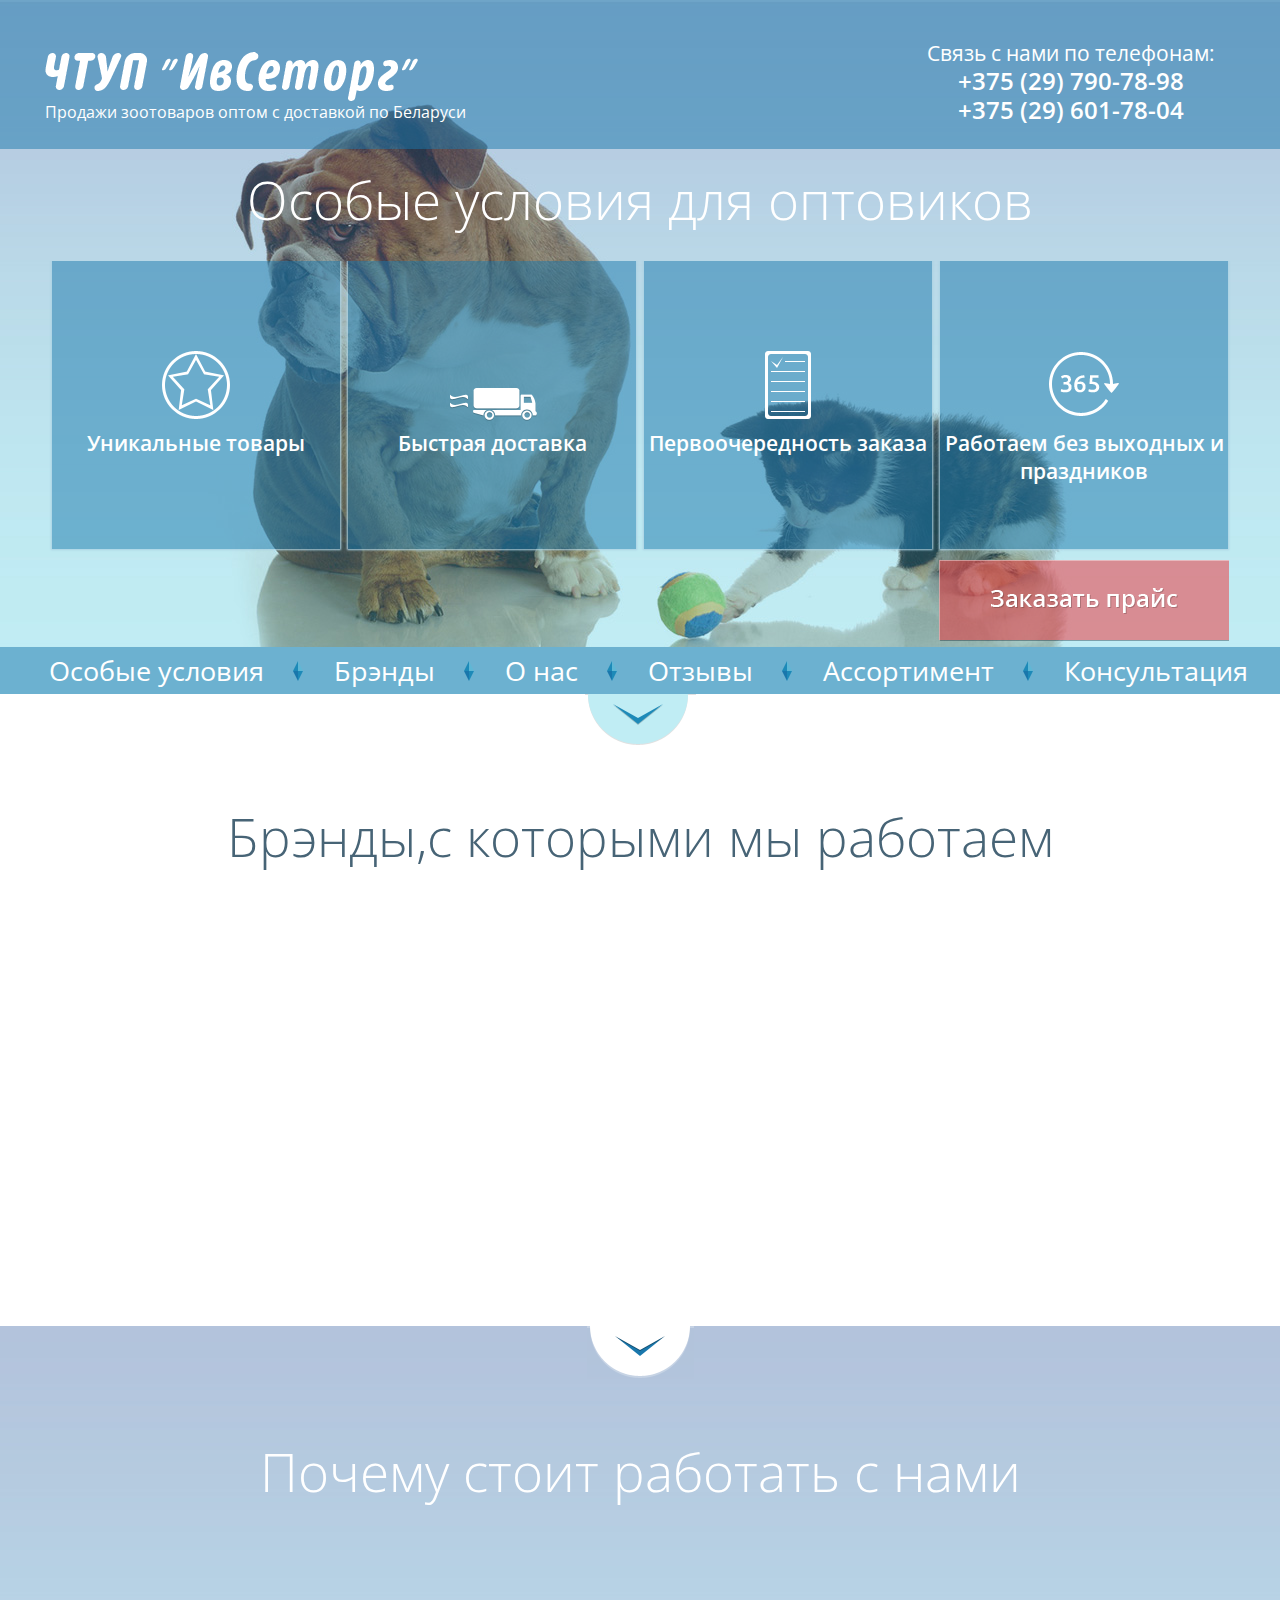
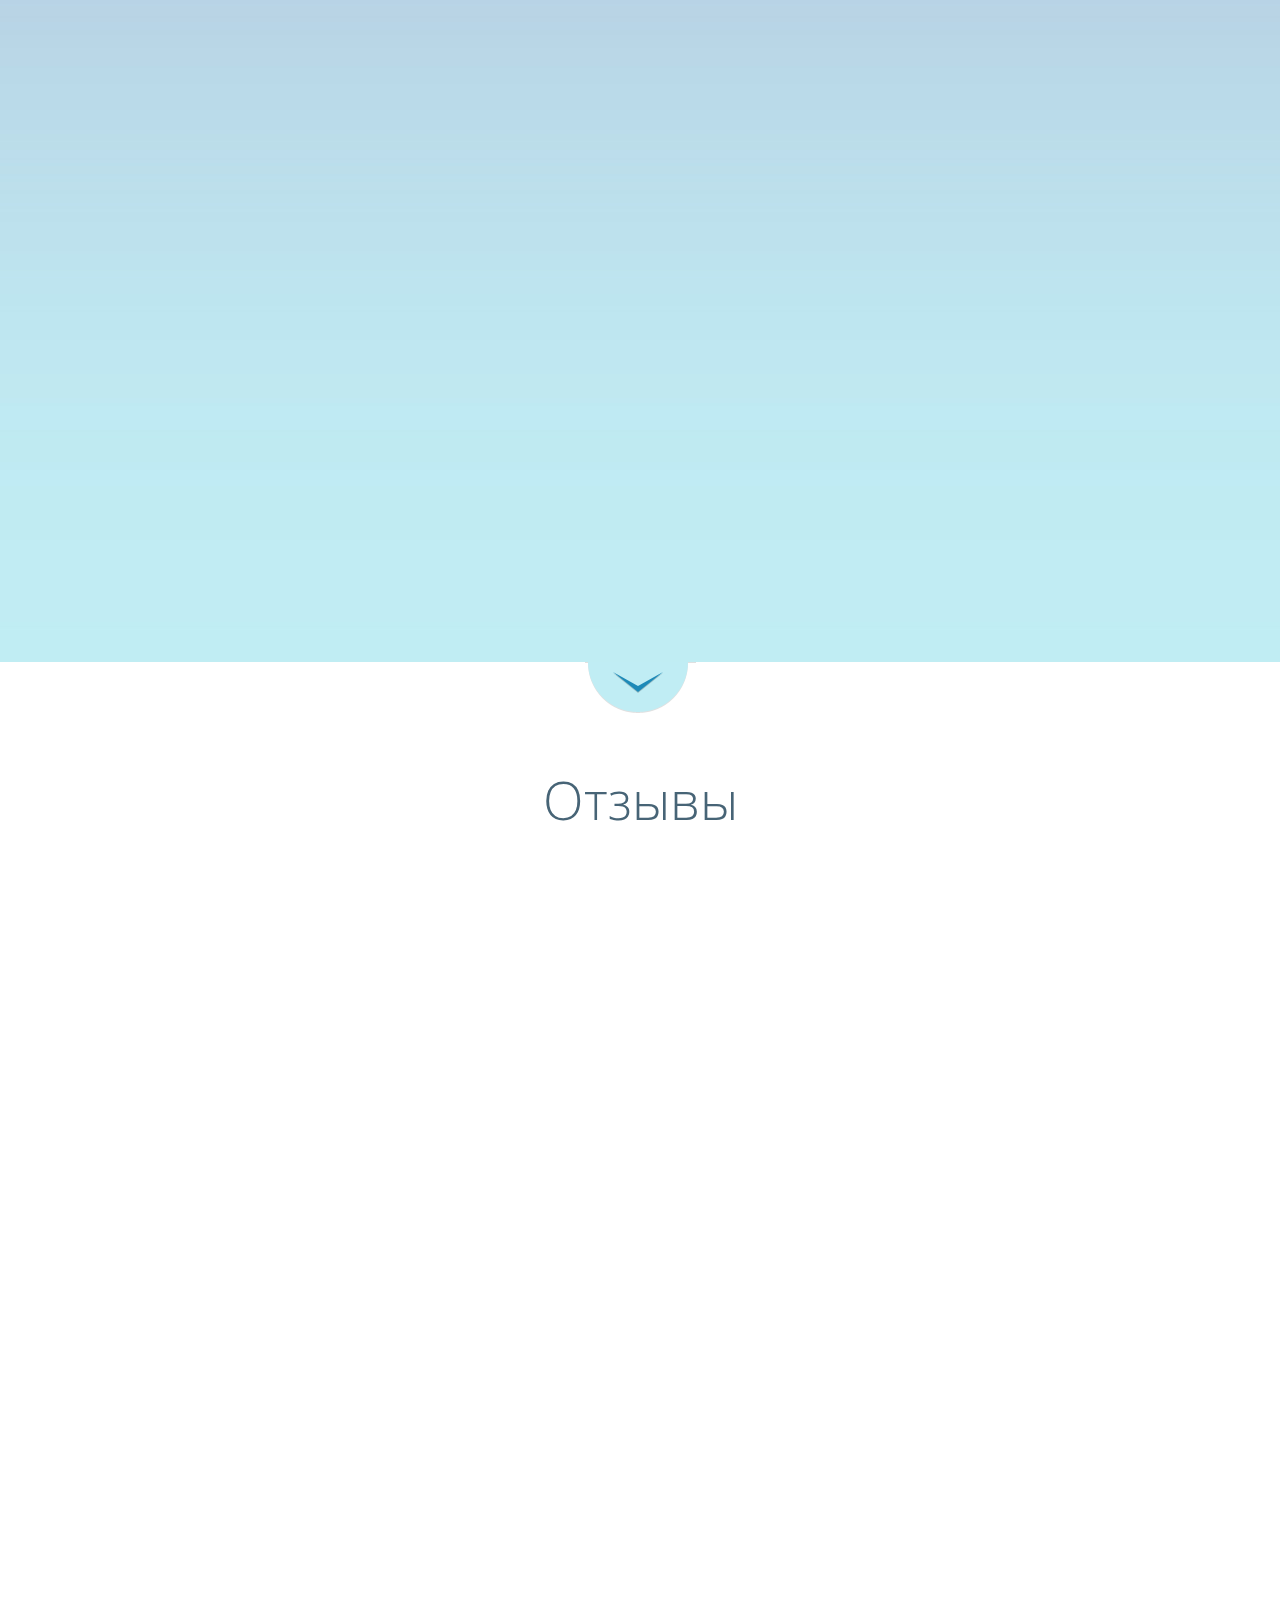
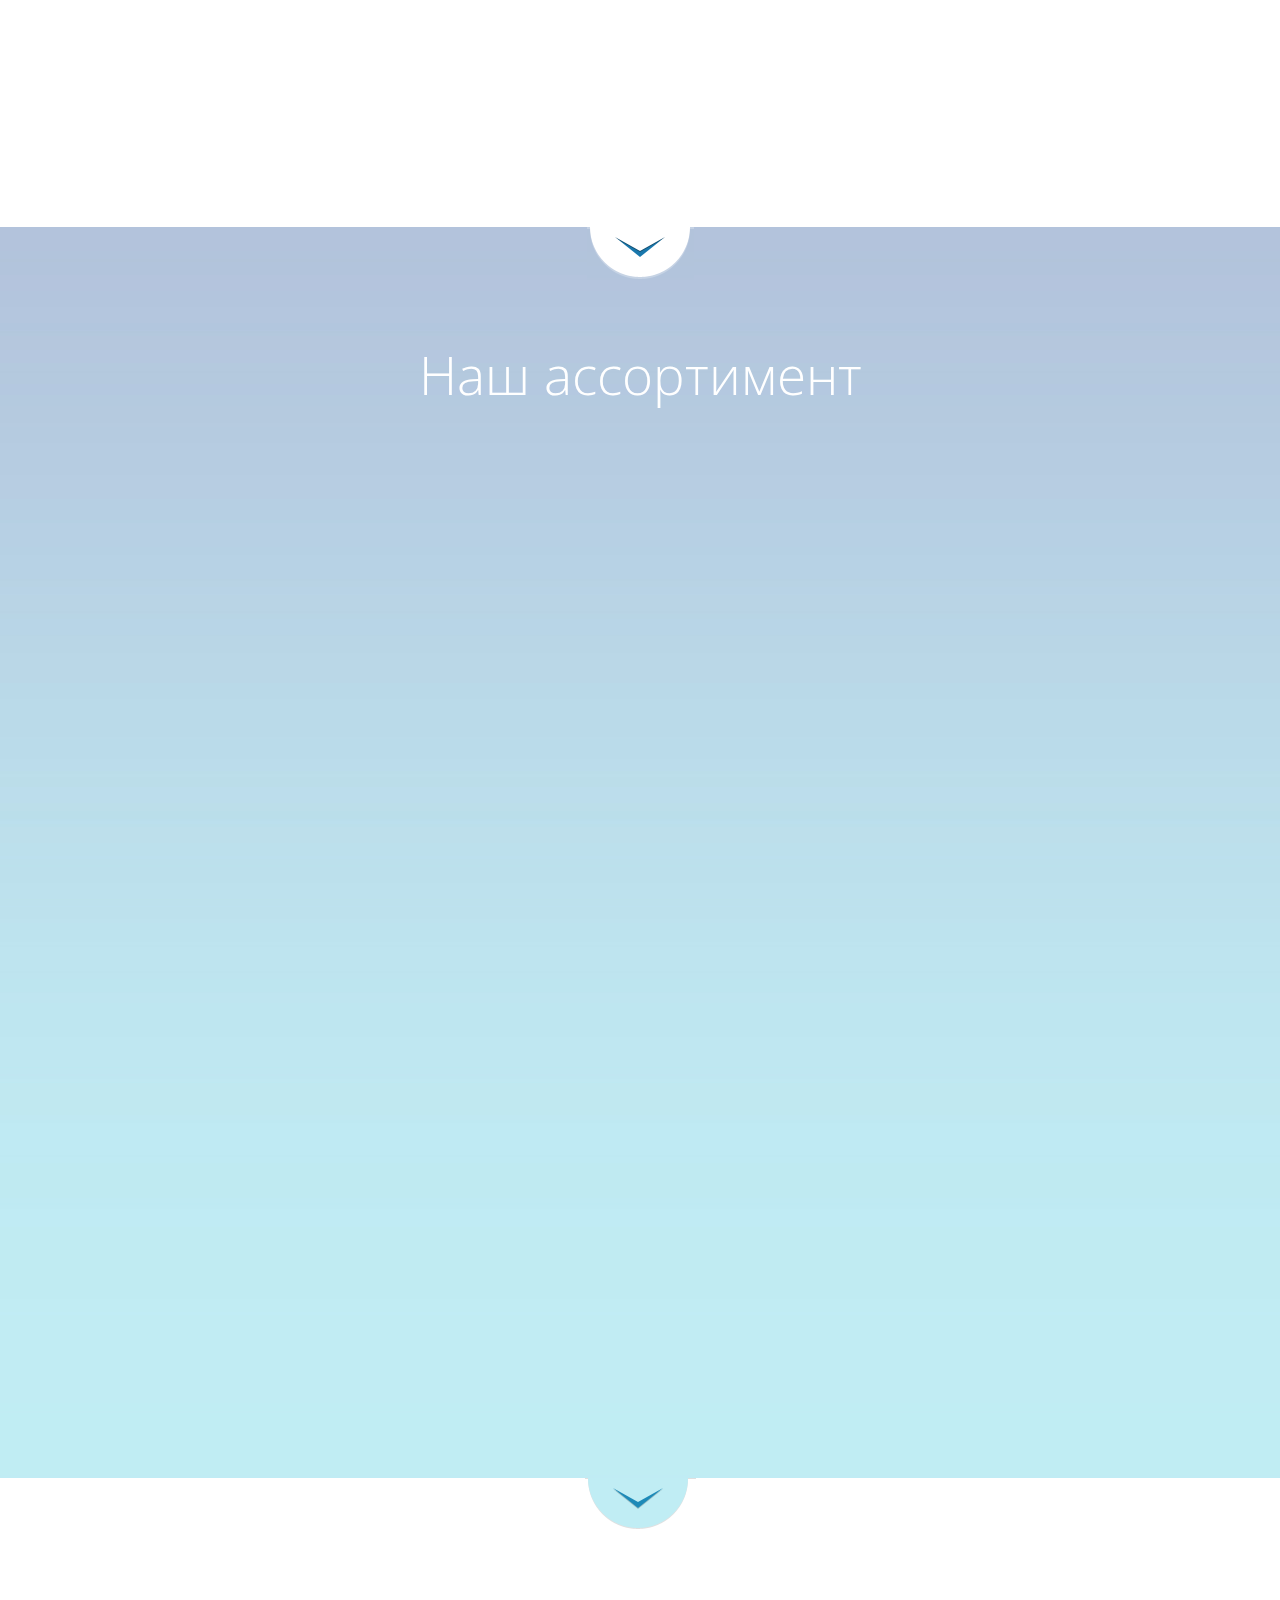
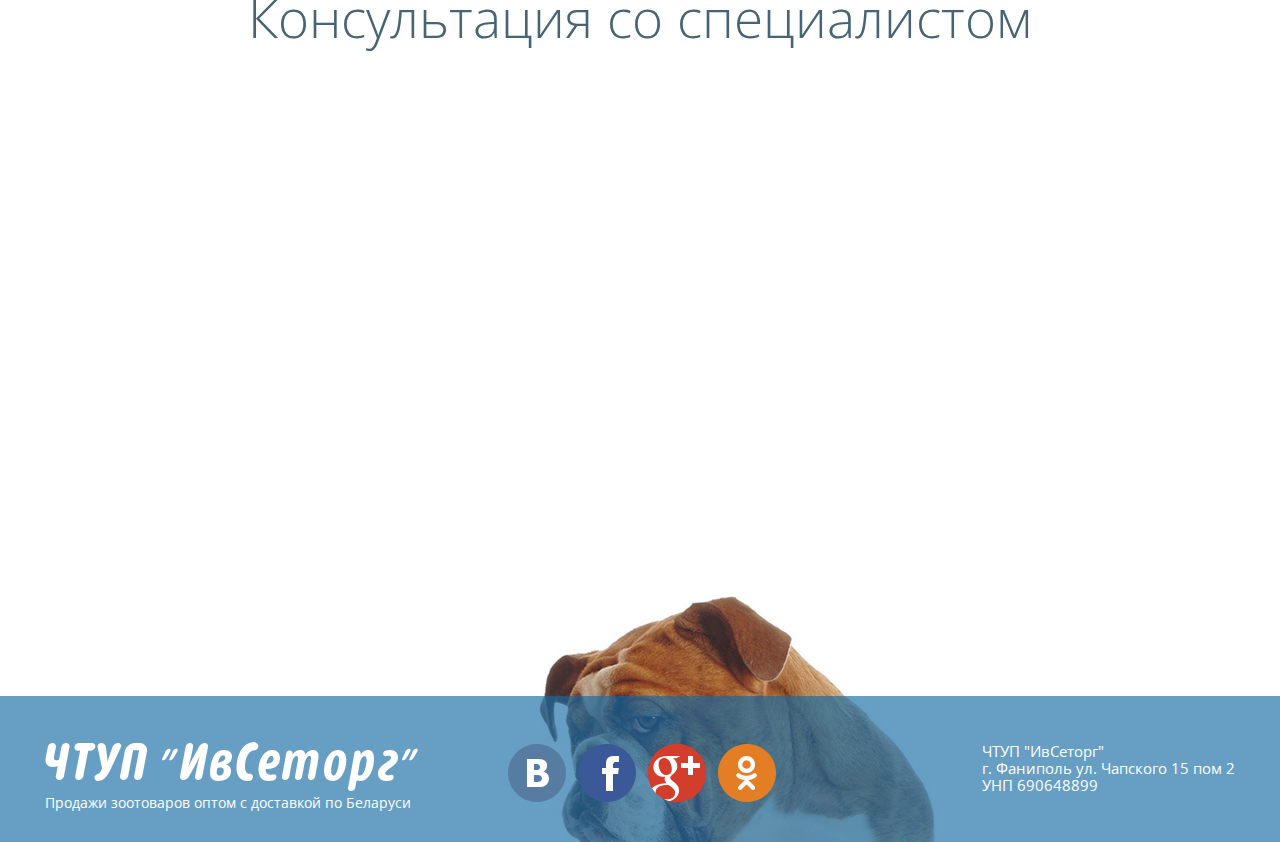
<file: index.html>
<!DOCTYPE html>
<html>
<head>
<title>Ивсеторг</title>
<!-- META -->
<meta charset="utf-8">

<!-- FAVICON -->
<link rel="icon" href="/favicon.ico" type="image/x-icon">
<link rel="shortcut icon" href="/favicon.ico" type="image/x-icon">

<!-- SEO -->
<meta name="keywords" content="your, tags"/>
<meta name="description" content="150 words"/>
<meta name="subject" content="your website's subject">
<meta name="copyright"content="company name">
<meta name="language" content="ES">
<meta name="robots" content="index,follow" />
<meta name="revised" content="Sunday, February 18th, 2014, 10:15 pm" />
<meta name="abstract" content="">
<meta name="topic" content="">
<meta name="summary" content="">
<meta name="Classification" content="Business">
<meta name="author" content="name, email@hotmail.com">
<meta name="designer" content="">
<meta name="copyright" content="">
<meta name="reply-to" content="email@hotmail.com">
<meta name="owner" content="">

<meta name="viewport" content="width=device-width, initial-scale=1.0">


<!-- we can live with IE -->
<!--[if lte IE 9]><script src="http://html5shim.googlecode.com/svn/trunk/html5.js"></script><![endif]-->
<!--[if lte IE 8]><link rel="stylesheet" type="text/css" href="css/ie.css" /><![endif]-->
<!--[if lte IE 6 ]><script type="text/javascript">window.location.href="oldie.html";</script><![endif]--> 
<!--[if lte IE 7]><body class="ie7"><![endif]-->

<!-- CSS -->
<link rel="stylesheet" type="text/css" href="css/reset.css" >
<link rel="stylesheet" type="text/css" href="css/style.css">
<link rel="stylesheet" type="text/css" href="css/adaptive.css">
<link href='http://fonts.googleapis.com/css?family=Open+Sans:400,300,600' rel='stylesheet' type='text/css'>

</head>
<body>
	<div class="wrapper">
		<div id="header-anchor" class="header_wrapper">
			<header>
				<div class="header-top">
					<div class="header-container">
						<div class="header-logo">
							<a href="index.html"><img src="img/main-logo.png" alt=""></a>
							<span>Продажи зоотоваров оптом с доставкой по Беларуси</span>
						</div>
						<div class="header-link" itemscope itemtype="http://schema.org/Organization">
							<span>Связь с нами по телефонам: </span>
							<p itemprop="telephone">+375 (29) 790-78-98</p>
							<p itemprop="telephone">+375 (29) 601-78-04</p>
						</div>
					</div>
				</div>
				<div class="header-info">
					<h2>Особые условия для оптовиков </h2>
					<div class="info-terms">
						<div class="info-box ">
							<img class="info-goods" src="img/icon-goods.png" alt="">
							<p>Уникальные товары</p>
						</div>
						<div class="info-box ">
							<img class="info-delivery" src="img/icon-delivery.png" alt="">
							<p>Быстрая доставка</p>
						</div>
						<div class="info-box ">
							<img  class="info-order" src="img/icon-order.png" alt="">
							<p>Первоочередность заказа</p>
						</div>
						<div class="info-box">
							<img class="info-circle" src="img/icon-circle.png" alt="">
							<p>Работаем без выходных  и праздников</p>
						</div>
						<button  type="submit" class="button--big button--pink get-price" ></button>	
					</div>	
					
				</div>
				<nav>
					
					<div class="sticky-menu clearfix">
						<div class="mobile"><img src="img/icon-center.png" alt=""></div>
						<ul >
							<li ><a href="#header-anchor">Особые условия</a></li>
							<li ><a href="#brand-anchor">Брэнды</a></li>
							<li ><a href="#about-anchor">О нас</a></li>
							<li ><a href="#comment-anchor">Отзывы</a></li>
							<li ><a href="#sell-anchor">Ассортимент</a></li>
							<li ><a href="#feedback-anchor">Консультация</a></li>
						</ul>
					</div>
				</nav>
			</header>
		</div>
		<div class="brand_wrapper">
				<div class="link-goto"><a href="#brand-anchor"></a></div>
				<span id="brand-anchor"></span>
				<h2>Брэнды,с которыми мы работаем</h2>
				<ul class="brand-list-1">
					<li><img src="img/brand-1.jpg" alt=""></li>
					<li><img src="img/brand-2.jpg" alt=""></li>
					<li><img src="img/brand-3.jpg" alt=""></li>
					<li><img src="img/brand-4.jpg" alt=""></li>
					<li><img src="img/brand-5.jpg" alt=""></li>
					<li><img src="img/brand-6.jpg" alt=""></li>
					<li><img src="img/brand-7.jpg" alt=""></li>
					<li><img src="img/brand-8.jpg" alt=""></li>
				</ul>
				<ul class="brand-list-2">
					<li><img src="img/brand-9.jpg" alt=""></li>
					<li><img src="img/brand-10.jpg" alt=""></li>
					<li><img src="img/brand-11.jpg" alt=""></li>
					<li><img src="img/brand-12.jpg" alt=""></li>
					<li><img src="img/brand-13.jpg" alt=""></li>
					<li><img src="img/brand-14.jpg" alt=""></li>
					<li><img src="img/brand-15.jpg" alt=""></li>
					<li><img src="img/brand-16.jpg" alt=""></li>
				</ul>
			</div>
			<div class="about_wrapper">
				<div class="link-goto"><a href="#about-anchor"></a></div>
				<span id="about-anchor"></span>
				<h2>Почему стоит работать с нами</h2>
				<div class="about-show">
					<div class="about-info info-list-1">
						<div class="about-box" itemscope itemtype="http://schema.org/ImageObject">
							<div class="about-img"><img src="img/work-1.png" alt="" itemprop="contentUrl"></div>
							<div class="about-title" itemprop="description">
								<p>Доставляем корм</p>
								<p>по всей РБ</p>
							</div>
						</div>
						<div class="about-box" itemscope itemtype="http://schema.org/ImageObject">
							<div class="about-img"><img src="img/work-2.png" alt="" itemprop="contentUrl"></div>
							<div class="about-title" itemprop="description">
								<p>4 года работы</p>
								<p>в зооиндустрии</p>
							</div>
						</div>
						<div class="about-box" itemscope itemtype="http://schema.org/ImageObject">
							<div class="about-img"><img src="img/work-3.png" alt="" itemprop="contentUrl"></div>
							<div class="about-title" itemprop="description">
								<p>Всегда хорошие </p>
								<p>сроки годности</p>
							</div>
						</div>
						<div class="about-box" itemscope itemtype="http://schema.org/ImageObject">
							<div class="about-img"><img src="img/work-4.png" alt="" itemprop="contentUrl"></div>
							<div class="about-title" itemprop="description">
								<p>Работаем без выходных </p>
								<p>и праздников </p>
							</div>
						</div>
					</div>
					<div class="about-info info-list-2">
						<div class="about-box" itemscope itemtype="http://schema.org/ImageObject">
							<div class="about-img"><img src="img/work-5.png" alt="" itemprop="contentUrl"></div>
							<div class="about-title" itemprop="description">
								<p>Большое разнообразие </p>
								<p>зоотоваров. Более 10000</p>
								<p>наименований</p>
							</div>
						</div>
						<div class="about-box" itemscope itemtype="http://schema.org/ImageObject">
							<div class="about-img"><img src="img/work-6.png" alt="" itemprop="contentUrl"></div>
							<div class="about-title" itemprop="description">
								<p>Цены первого импортера корм</p>
							</div>
						</div>
						<div class="about-box" itemscope itemtype="http://schema.org/ImageObject">
							<div class="about-img"><img src="img/work-7.png" alt="" itemprop="contentUrl"></div>
							<div class="about-title" itemprop="description">
								<p>3720 довольных</p>
								<p>покупателей за </p>
								<p>январь- октябрь 2013г</p>
							</div>
						</div>
						<div class="about-box" itemscope itemtype="http://schema.org/ImageObject">
							<div class="about-img"><img src="img/work-8.png" alt="" itemprop="contentUrl"></div>
							<div class="about-title" itemprop="description">
								<p>Профессиональная</p>
								<p>консультация</p>
							</div>
						</div>
					</div>
				</div>
			</div>	
			<div class="reviews_wrapper">
				<div class="link-goto"><a href="#comment-anchor"></a></div>
				<span id="comment-anchor"></span>
				<h2>Отзывы</h2>
				<div class="reviews-person clearfix">
					<div class="reviews_img reviews-1 active" itemscope itemtype="http://schema.org/ImageObject">
						<img src="img/comment-1.jpg" alt="" itemprop="contentUrl">
						<div class="reviews-meta" itemprop="description">
							<p>Название организации</p>
							<p>Кто пишет</p>
						</div>
					</div>
					<div class="reviews_img reviews-2" itemscope itemtype="http://schema.org/ImageObject">
						<img src="img/comment-2.jpg" alt="" itemprop="contentUrl">
						<div class="reviews-meta" itemprop="description">
							<p>Название организации</p>
							<p>Кто пишет</p>
						</div>
					</div>
					<div class="reviews_img reviews-3" itemscope itemtype="http://schema.org/ImageObject">
						<img src="img/comment-3.jpg" alt="" itemprop="contentUrl">
						<div class="reviews-meta" itemprop="description">
							<p>Название организации</p>
							<p>Кто пишет</p>
						</div>
					</div>
					<div class="reviews_img reviews-4" itemscope itemtype="http://schema.org/ImageObject">
						<img src="img/comment-4.jpg" alt="" itemprop="contentUrl">
						<div class="reviews-meta" itemprop="description">
							<p>Название организации</p>
							<p>Кто пишет</p>
						</div>
					</div>
				</div>
				<div class="reviews-container">
					<div class="reviews-private private-1 active" itemscope itemtype="http://schema.org/Review">
						<h4 itemprop="name">Заголовок 1</h4>
						<p itemprop="reviewBody"><span>Lorem ipsum dolor sit amet, consectetur adipisicing elit. Id, sit, hic, cupiditate laborum quaerat voluptate facilis explicabo alias ipsa ratione aperiam nobis ipsam enim optio quidem molestiae fugit unde tempora.</span>
						<span>Laboriosam, error, illum, ipsa labore amet et numquam quaerat iste voluptatum obcaecati adipisci excepturi quas officiis sint in nobis accusamus soluta. Sint quos nostrum dicta repellat necessitatibus ab doloribus sapiente.</span>
						<span>Optio, expedita, iusto, modi excepturi temporibus illo error libero at reiciendis sunt incidunt officiis nihil dolores obcaecati pariatur suscipit dignissimos natus omnis laudantium est sed commodi voluptatum recusandae? Ut, reiciendis!</span>
						<span>Perspiciatis suscipit iste tenetur ullam quo amet eaque quae quasi placeat incidunt. Ea, modi, dignissimos, labore, totam quia accusantium tenetur molestias doloremque placeat obcaecati veniam omnis in ipsa perspiciatis culpa.</span></p>
					</div>
					<div class="reviews-private private-2" itemscope itemtype="http://schema.org/Review">
						<h4 itemprop="name">Заголовок 2</h4>
						<p itemprop="reviewBody"><span>Lorem ipsum dolor sit amet, consectetur adipisicing elit. Id, sit, hic, cupiditate laborum quaerat voluptate facilis explicabo alias ipsa ratione aperiam nobis ipsam enim optio quidem molestiae fugit unde tempora.</span>
						<span>Laboriosam, error, illum, ipsa labore amet et numquam quaerat iste voluptatum obcaecati adipisci excepturi quas officiis sint in nobis accusamus soluta. Sint quos nostrum dicta repellat necessitatibus ab doloribus sapiente.</span>
						<span>Optio, expedita, iusto, modi excepturi temporibus illo error libero at reiciendis sunt incidunt officiis nihil dolores obcaecati pariatur suscipit dignissimos natus omnis laudantium est sed commodi voluptatum recusandae? Ut, reiciendis!</span>
						<span>Perspiciatis suscipit iste tenetur ullam quo amet eaque quae quasi placeat incidunt. Ea, modi, dignissimos, labore, totam quia accusantium tenetur molestias doloremque placeat obcaecati veniam omnis in ipsa perspiciatis culpa.</span></p>
					</div>
					<div class="reviews-private private-3" itemscope itemtype="http://schema.org/Review">
						<h4 itemprop="name">Заголовок 3</h4>
						<p itemprop="reviewBody"><span>Lorem ipsum dolor sit amet, consectetur adipisicing elit. Deleniti, quibusdam, eius quasi consequatur iste optio enim eaque provident perspiciatis iusto explicabo molestiae tenetur cumque a nihil sint vero eveniet ipsa.</span>
						<span>Dicta, necessitatibus, aspernatur, cum illum harum quos hic officiis culpa aperiam earum magni omnis est iure voluptas voluptate magnam a quo consequuntur? Nisi, possimus deserunt eligendi velit molestias repudiandae reiciendis!</span>
						<span>Tenetur, adipisci, nobis, pariatur quo harum nisi reprehenderit aliquam consectetur incidunt perferendis libero officia dolore facere necessitatibus dicta quis quasi saepe velit debitis dolor repudiandae veniam labore alias atque rem!</span>
						<span>Sunt, sequi, veritatis iste modi delectus molestias aspernatur provident maiores quas ea non voluptate voluptatum asperiores. Non, magni, perferendis, nam odit excepturi quam atque hic ducimus totam ratione laudantium ipsa.</span>
						<span>Error, amet, optio, itaque deserunt in minima ex veritatis doloremque dicta repellat pariatur totam neque aliquam consequatur possimus ut sapiente cumque explicabo perspiciatis eum accusantium sit ipsam velit laudantium sint.</span>
						<span>Esse atque totam aperiam porro assumenda at amet veniam magni vero laboriosam. Deserunt, quae molestias suscipit illo odit nesciunt officia tenetur dicta atque commodi tempore facere dignissimos hic reiciendis nihil?</span></p>
					</div>
					<div class="reviews-private private-4" itemscope itemtype="http://schema.org/Review">
						<h4 itemprop="name">Заголовок 4</h4>
						<p><span>Lorem ipsum dolor sit amet, consectetur adipisicing elit. Quo, repellendus voluptatibus reiciendis praesentium sequi ducimus error maxime nam dicta dolorem quos modi possimus consectetur sed aut quaerat illo corporis impedit.</span>
						<span>Porro, dolore, odio dolorum itaque excepturi vero dignissimos consectetur nulla repellat eum neque temporibus iste distinctio commodi quaerat similique ipsa pariatur quas officiis officia ut impedit atque reprehenderit dolores est.</span>
						<span>Voluptates, culpa nihil ea exercitationem autem dicta perspiciatis aliquam minima debitis ab! Perspiciatis, esse, reprehenderit dolorum dolorem optio sapiente labore! Esse, porro ab voluptatibus totam ullam quo mollitia voluptates animi!</span>
						<span>Explicabo, cumque, id, iusto ad laboriosam maxime aperiam distinctio officia maiores illum possimus delectus sequi ipsa odit unde dolorem rerum soluta accusantium modi eaque. Alias veniam aspernatur ab placeat? Aspernatur.</span>
						<span>Harum, sed, commodi quibusdam eum dolorem temporibus repellendus magnam facere ducimus qui possimus eos exercitationem omnis minima officia suscipit laborum. Voluptatum, a animi sed molestias earum quam adipisci eius delectus.</span>
						<span>Earum, ex, quas, unde reiciendis commodi eius explicabo nihil ad quia quisquam ducimus nam. Maxime, voluptates, consequuntur, ullam, delectus enim non aut reprehenderit corrupti quaerat aliquid rerum molestiae commodi amet.</span>
						<span>Unde, a, placeat, minima, sed neque fugit commodi quisquam eius quasi saepe maxime nulla nisi quod enim nemo praesentium nostrum aut amet inventore dolorem eum nam deserunt officiis vero soluta.</span></p>
						
					</div>
				</div>
			</div>	
			<div class="sell_wrapper">
				<div class="link-goto"><a href="#sell-anchor"></a></div>
				<span id="sell-anchor"></span>
				<h2>Наш ассортимент</h2>
				<div class="sell-show">
					<div class="sell-info sell-list-1">
						<div class="sell-box" itemscope itemtype="http://schema.org/ImageObject">
							<img src="img/sell-1.jpg" alt="" itemprop="contentUrl">
							<div class="sell-title" itemprop="description">
							<p>Сухие корма </p>
							<span>Более 20 видов</span>
						</div>
						</div>
						<div class="sell-box" itemscope itemtype="http://schema.org/ImageObject">
							<img src="img/sell-2.jpg" alt="" itemprop="contentUrl">
							<div class="sell-title" itemprop="description">
							<p>Ошейники</p>
							<span> Более 20 видов</span>
						</div>
						</div>
						<div class="sell-box" itemscope itemtype="http://schema.org/ImageObject">
							<img src="img/sell-3.jpg" alt="" itemprop="contentUrl">
							<div class="sell-title" itemprop="description">
							<p>Витамины</p>
							<span>Более 20 видов</span>
						</div>
						</div>
						<div class="sell-box" itemscope itemtype="http://schema.org/ImageObject">
							<img src="img/sell-4.jpg" alt="" itemprop="contentUrl">
							<div class="sell-title" itemprop="description">
							<p>Средства по уходу</p>
							<span>Более 20 видов</span>
						</div>
						</div>
					</div>
					<div class="sell-info sell-list-2">
						<div class="sell-box" itemscope itemtype="http://schema.org/ImageObject">
							<img src="img/sell-5.jpg" alt="" itemprop="contentUrl">
							<div class="sell-title" itemprop="description">
								<p>Клетки и переноски</p>
								<span>Более 20 видов</span>
							</div>
						</div>
						<div class="sell-box" itemscope itemtype="http://schema.org/ImageObject">
							<img src="img/sell-6.jpg" alt="" itemprop="contentUrl">
							<div class="sell-title" itemprop="description">
								<p>Амуниция для</p>
								<p>выставок</p>
								<span>Более 20 видов</span>
							</div>
						</div>
						<div class="sell-box" itemscope itemtype="http://schema.org/ImageObject">
							<img src="img/sell-7.jpg" alt="" itemprop="contentUrl">
							<div class="sell-title" itemprop="description">
								<p>Туалеты </p>
								<span>Более 20 видов</span>
							</div>
						</div>
						<div class="sell-box" itemscope itemtype="http://schema.org/ImageObject">
							<img src="img/sell-8.jpg" alt="" itemprop="contentUrl">
							<div class="sell-title" itemprop="description">
								<p>Игрушки</p>
								<span>Более 20 видов</span>
							</div>
						</div>
					</div>
				</div>
				<div class="sell-meta">
					<button type="submit" class="button--big button-pink get-price"></button>
					<div class="sell-link" itemscope itemtype="http://schema.org/PostalAddress">
						<p>Связь с нами по телефонам: </p>
						<div class="sell-phone">
							<p itemprop="telephone">+375 (29) 790-78-98</p>
							<p itemprop="telephone">+375 (29) 601-78-04 </p>
						</div>
					</div>
				</div>
			</div>
			<div class="feedback_wrapper">
				<div class="link-goto"><a href="#feedback-anchor"></a></div>
				<span id="feedback-anchor"></span>
				<h2>Консультация со специалистом</h2>
				<div class="feedback-container">
					<div class="feedback-info">
						<h6>Как связаться с нами</h6>
						<p>Звоните по телефону с 9 <sup>00</sup> до 21<sup>00</sup>	</p>
						<div class="feedback-phone" itemscope itemtype="http://schema.org/PostalAddress">
							<p itemprop="telephone">Velcom: +375 29 790-78-98</p>
							<p itemprop="telephone">MTC: +375 29 601-78-04</p>
						</div>
					</div>
					<div class="feedback-link">
						<h6>Заказать прайс</h6>
							<form method="POST" action="price.php">
							<label for="">Ваше имя</label>
							<input name="name" type="text" placeholder="Введите имя" required >
							<label for="">Ваш телефон</label>
							<input name="phone" id="phone" type="text" pattern="(\+375)\s\(((33|29|44|25|232|17)|(33|29|44|25|232|17))\)\s([0-9]{3})-([0-9]{2})-([0-9]{2})" placeholder="+375 (__) ___-__-__" required >	
							<label for="">Ваш e-mail</label>
							<input name="email" type="text" placeholder="Введите e-mail" required >
							<button type="submit" class="button-big button-pink" ></button>
						</form>
						
						<p>* <span class="privacy">Конфиденциальность</span>  гарантирована</p>	
					</div>
				</div>
			</div>
			<footer>
				<img class="footer-dog" src="img/footer-img.jpg" alt="">
				<div class="footer_wrapper">
					<div class="footer-info">
						<div class="footer-logo">
							<a href="index.html"><img src="img/footer-logo.png" alt=""></a>
							<p>Продажи зоотоваров оптом с доставкой по Беларуси </p>
						</div>
						<div class="footer-social">
							<ul>
								<li><a target=_blank href="http://vk.com/club66367652"><img src="img/social-vk.png" alt=""></a></li>
								<li><a target=_blank href="https://www.facebook.com/garfieldby"><img src="img/social-facebook.png" alt=""></a></li>
								<li><a target=_blank href="https://plus.google.com/u/0/b/105147916164687186543/105147916164687186543/about"><img src="img/social-goggle-plus.png" alt=""></a></li>
								<li><a target=_blank href="http://odnoklassniki.ru/group/51780476010634"><img src="img/social-class.png" alt=""></a></li>
							</ul>
						</div>
						<div class="footer-copyright"  itemscope itemtype="http://schema.org/PostalAddress">
							<p itemprop="name">ЧТУП "ИвСеторг"</p>
							<p itemprop="streetAddress">г. Фаниполь ул. Чапского 15 пом 2</p>
							<p>УНП 690648899</p>
						</div>
					</div>
				</div>
			</footer>

	</div>
	<!-- privacy modal window -->
	<div class="privacy-modal">
		<div class="privacy-window">
			<span class="close close-privacy"><img src="img/closed.png" alt=""></span>
			<h3>Конфиденциальность</h3>
			<p>Администрация сайта garfield.by (далее Сайт) с уважением относится к правам посетителей Сайта. Мы безоговорочно признаем важность конфиденциальности личной информации посетителей нашего Сайта. Данная страница содержит сведения о том, какую информацию мы получаем и собираем, когда Вы пользуетесь Сайтом. Мы надеемся, что эти сведения помогут Вам принимать осознанные решения в отношении предоставляемой нам личной информации.</p>
			<p>Настоящая Политика конфиденциальности распространяется только на Сайт и на информацию, собираемую этим сайтом и через его посредство. Она не распространяется ни на какие другие сайты и не применима к веб-сайтам третьих лиц, с которых могут делаться ссылки на Сайт.</p>
			<p>Сведения, которые мы получаем на Сайте, могут быть использованы для того, чтобы облегчить Вам пользование Сайтом, включая, но не ограничиваясь: 
			– организация Сайта наиболее удобным для пользователей способом; 
			– предоставление возможности подписаться на почтовую рассылку по специальным предложениям и темам, если Вы хотите получать такие уведомления.</p>
			<p>Сайт собирает только личную информацию, которую Вы предоставляете добровольно при посещении или регистрации на Сайте. Понятие "личная информация" включает информацию, которая определяет Вас как конкретное лицо, например, Ваше имя или адрес электронной почты.</p>
		</div>
	</div>	
	<!-- buy price window -->
	<div class="price-modal">
		<div class="price-window">
			<span class="close close-price"><img src="img/closed.png" alt=""></span>
			<div class="feedback-link">
				<h6>Заказать прайс</h6>
					<form method="POST" action="price.php">
					<label for="">Ваше имя</label>
					<input name="name" type="text" placeholder="Введите имя" required >
					<label for="">Ваш телефон</label>
					<input name="phone" id="m-phone" type="tel" pattern="(\+375)\s\(((33|29|44|25|232|17)|(33|29|44|25|232|17))\)\s([0-9]{3})-([0-9]{2})-([0-9]{2})" placeholder="+375 (__) ___-__-__" required >	
					<label for="">Ваш e-mail</label>
					<input name="email" type="text" placeholder="Введите e-mail" required >
					<button type="submit"  class="get-price"></button>
				</form>
				
				<p>* <span class="privacy">Конфиденциальность</span>  гарантирована</p>	
			</div>
		</div>
	</div>




	
	<script src="js/libs/jquery-1.7.1.min.js"></script>
	<script src="js/libs/jquery.sticky.js" type="text/javascript"></script>
	<script src="js/libs/input-mask.js" type="text/javascript"></script>
	<script src="js/main.js" type="text/javascript"></script>
</body>
</html>
</file>
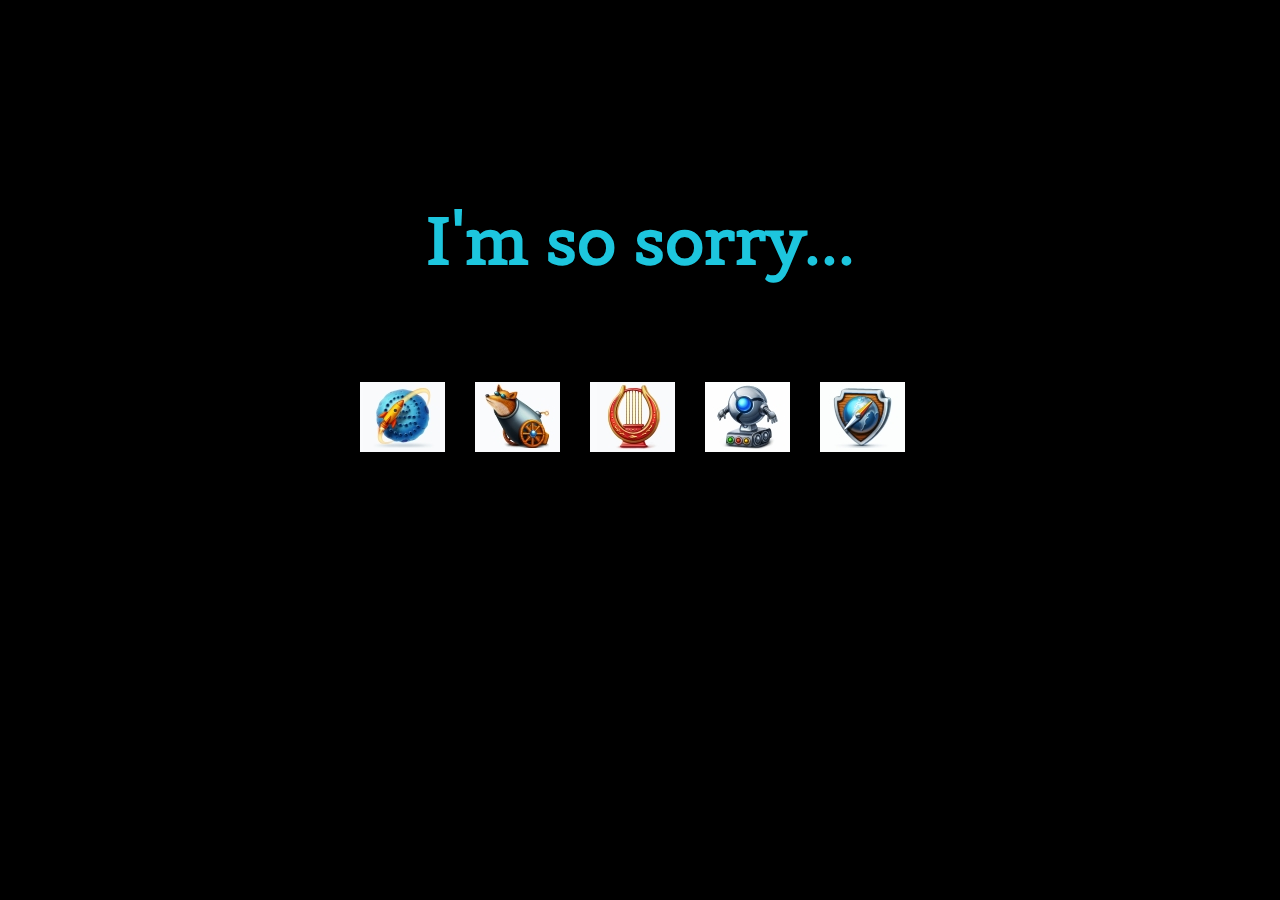
<file: oldie.html>
<!doctype html>
<html lang="en">
<head>
	<meta charset="UTF-8">

	<link rel="stylesheet" type="text/css" href="css/reset.css" />
	<link rel="stylesheet" type="text/css" href="css/oldie.css">
	<link href='http://fonts.googleapis.com/css?family=Belgrano' rel='stylesheet' type='text/css'>

	<title>Updating time</title>
</head>
<body>
	<h1>I'm so sorry...</h1>
	<ul>
		<li><a href="https://www.microsoft.com/ru-ru/download/internet-explorer-9-details.aspx"><img src="img/ie.jpg" alt=""></a></li>
		<li><a href="http://www.mozilla.org/firefox/"><img src="img/firefox.jpg" alt=""></a></li>
		<li><a href="http://www.opera.com/"><img src="img/opera.jpg" alt=""></a></li>
		<li><a href="http://www.google.com/chrome/"><img src="img/chrome.jpg" alt=""></a></li>
		<li><a href="http://support.apple.com/kb/dl1531"><img src="img/safari.jpg" alt=""></a></li>
	</ul>
	
</body>
</html>
</file>
<file: css/ie.css>
/* line 3, sass/ie.scss */
.wrapper footer .footer_wrapper .footer-info .footer-social ul li a {
  behavior: url(pie/PIE.htc); }

/* line 9, sass/ie.scss */
.ie7 .wrapper .header_wrapper header nav ul li {
  display: inline-block;
  zoom: 1;
  *display: inline; }

/* line 16, sass/ie.scss */
.ie7 .wrapper .sell_wrapper .sell-info .sell-box .sell-title {
  width: 265px; }

/* line 21, sass/ie.scss */
.ie7 .wrapper .sell_wrapper .sell-info {
  margin-bottom: 10px; }

/* line 25, sass/ie.scss */
.ie7 .wrapper .feedback_wrapper .feedback-container .feedback-link form {
  display: inline-block;
  zoom: 1;
  *display: inline; }

/* line 32, sass/ie.scss */
.ie7 .wrapper .about_wrapper .about-info .about-box .about-img {
  position: relative;
  left: 50%; }

/* line 38, sass/ie.scss */
.ie7 .wrapper .about_wrapper .about-info .about-box img {
  bottom: 10px;
  display: block;
  position: absolute;
  left: -10%; }

/* line 46, sass/ie.scss */
.ie7 .wrapper .about_wrapper .about-info {
  overflow: hidden; }

/* line 52, sass/ie.scss */
.ie7 .wrapper .about_wrapper .about-info {
  padding-bottom: 12px; }

/* line 58, sass/ie.scss */
.wrapper .brand_wrapper .brand-list-1, .wrapper .brand_wrapper .brand-list-2 {
  -ms-filter: "progid:DXImageTransform.Microsoft.Alpha(Opacity=0)";
  filter: alpha(opacity=0); }

/* line 62, sass/ie.scss */
.wrapper .sell_wrapper .sell-meta {
  -ms-filter: "progid:DXImageTransform.Microsoft.Alpha(Opacity=0)";
  filter: alpha(opacity=0); }

/* line 67, sass/ie.scss */
.wrapper .reviews_wrapper .reviews-person {
  -ms-filter: "progid:DXImageTransform.Microsoft.Alpha(Opacity=0)";
  filter: alpha(opacity=0); }

/* line 71, sass/ie.scss */
.wrapper .reviews_wrapper .reviews-container {
  -ms-filter: "progid:DXImageTransform.Microsoft.Alpha(Opacity=0)";
  filter: alpha(opacity=0); }
</file>
<file: css/style.css>
/* line 6, sass/style.scss */
a {
  text-decoration: none; }

/* line 9, sass/style.scss */
.clearfix:after {
  content: ".";
  visibility: hidden;
  display: block;
  height: 0;
  clear: both; }

/* line 17, sass/style.scss */
sub, sup {
  /* Specified in % so that the sup/sup is the
  right size relative to the surrounding text */
  font-size: 75%;
  /* Zero out the line-height so that it doesn't
  interfere with the positioning that follows */
  line-height: 0;
  /* Where the magic happens: makes all browsers position
  the sup/sup properly, relative to the surrounding text */
  position: relative;
  /* Note that if you're using Eric Meyer's reset.css, this
  is already set and you can remove this rule */
  vertical-align: baseline; }

/* line 36, sass/style.scss */
sup {
  /* Move the superscripted text up */
  top: -0.5em; }

/* line 42, sass/style.scss */
sub {
  /* Move the subscripted text down, but only
  half as far down as the superscript moved up */
  bottom: -0.25em; }

/* line 49, sass/style.scss */
html {
  height: 100%; }

/* line 54, sass/style.scss */
body {
  background: #8BBAD5;
  -webkit-font-smoothing: subpixel-antialiased;
  font-size: 100%; }

/* line 60, sass/style.scss */
.wrapper {
  background: #badae9;
  font-family: 'Open Sans', sans-serif;
  /*price page*/ }
  /* line 64, sass/style.scss */
  .wrapper .header_wrapper {
    background: #c0edf3 url("../img/header-fon.jpg") 0 0 repeat-x; }
    /* line 67, sass/style.scss */
    .wrapper .header_wrapper header {
      background: url("../img/header-image.jpg") 50% 0 no-repeat; }
      /* line 71, sass/style.scss */
      .wrapper .header_wrapper header .header-top {
        background: url("../img/header-layout.png") 0 0 repeat;
        width: 100%; }
        /* line 75, sass/style.scss */
        .wrapper .header_wrapper header .header-top .header-container {
          width: 1190px;
          margin: 0 auto;
          padding: 43px 0 26px 0;
          overflow: hidden; }
          /* line 81, sass/style.scss */
          .wrapper .header_wrapper header .header-top .header-container .header-logo {
            float: left;
            margin-top: 9px; }
            /* line 85, sass/style.scss */
            .wrapper .header_wrapper header .header-top .header-container .header-logo a {
              display: block;
              width: 373px;
              height: 49px; }
            /* line 91, sass/style.scss */
            .wrapper .header_wrapper header .header-top .header-container .header-logo span {
              display: block;
              font: 400 16px 'Open Sans';
              color: #fff; }
          /* line 98, sass/style.scss */
          .wrapper .header_wrapper header .header-top .header-container .header-link {
            float: right;
            padding-right: 20px;
            text-align: center; }
            /* line 103, sass/style.scss */
            .wrapper .header_wrapper header .header-top .header-container .header-link span {
              font: 400 21px 'Open Sans';
              color: #fff;
              line-height: 21px; }
            /* line 109, sass/style.scss */
            .wrapper .header_wrapper header .header-top .header-container .header-link p {
              font: 600 24px 'Open Sans';
              color: #fff;
              line-height: 24px;
              margin-top: 5px; }
      /* line 121, sass/style.scss */
      .wrapper .header_wrapper header .header-info {
        text-align: center; }
        /* line 124, sass/style.scss */
        .wrapper .header_wrapper header .header-info h2 {
          font: 300 53px 'Open Sans';
          margin-top: 14px;
          color: #fff; }
        /* line 130, sass/style.scss */
        .wrapper .header_wrapper header .header-info .info-terms {
          width: 1190px;
          margin: 25px auto 0;
          overflow: hidden;
          text-align: center;
          font-size: 0; }
          /* line 138, sass/style.scss */
          .wrapper .header_wrapper header .header-info .info-terms .info-box {
            background: url("../img/header-layout.png") 0 0 repeat;
            width: 288px;
            height: 288px;
            overflow: hidden;
            display: inline-block;
            position: relative;
            font-size: 16px;
            margin: 0 4px;
            box-shadow: 0px 0px 2px 1px #aad2e4;
            /*// & ~.info-box
            // 	{
            // 		margin-left: 12px;
            // 	}*/ }
            /* line 155, sass/style.scss */
            .wrapper .header_wrapper header .header-info .info-terms .info-box img {
              position: absolute;
              left: 50%; }
              /* line 160, sass/style.scss */
              .wrapper .header_wrapper header .header-info .info-terms .info-box img.info-goods {
                margin-top: 90px;
                margin-left: -34px; }
              /* line 165, sass/style.scss */
              .wrapper .header_wrapper header .header-info .info-terms .info-box img.info-delivery {
                margin-top: 127px;
                margin-left: -42.5px; }
              /* line 170, sass/style.scss */
              .wrapper .header_wrapper header .header-info .info-terms .info-box img.info-order {
                margin-top: 90px;
                margin-left: -23px; }
              /* line 175, sass/style.scss */
              .wrapper .header_wrapper header .header-info .info-terms .info-box img.info-circle {
                margin-top: 91px;
                margin-left: -35px; }
            /* line 181, sass/style.scss */
            .wrapper .header_wrapper header .header-info .info-terms .info-box p {
              font: 600 21px 'Open Sans';
              color: #fff;
              margin-top: 168px; }
          /* line 188, sass/style.scss */
          .wrapper .header_wrapper header .header-info .info-terms button {
            float: right;
            width: 290px;
            height: 81px;
            border: none;
            outline: none;
            cursor: pointer;
            background: transparent url("../img/price-buttons.png") 0 0 no-repeat;
            margin-top: 11px;
            margin-right: 6px; }
            /* line 199, sass/style.scss */
            .wrapper .header_wrapper header .header-info .info-terms button:hover {
              background-position: 0px -91px; }
            /* line 203, sass/style.scss */
            .wrapper .header_wrapper header .header-info .info-terms button:active {
              background-position: 0px -182px; }
      /* line 212, sass/style.scss */
      .wrapper .header_wrapper header nav {
        background: #6cb1d0;
        width: 100%;
        position: relative;
        z-index: 100;
        height: auto !important;
        margin-top: 6px; }
        /* line 221, sass/style.scss */
        .wrapper .header_wrapper header nav .sticky-menu {
          background: #6cb1d0;
          width: 100%;
          text-align: center;
          position: relative; }
        /* line 228, sass/style.scss */
        .wrapper .header_wrapper header nav .mobile {
          float: left;
          margin: 15px 0 15px 15px;
          cursor: pointer;
          display: none; }
        /* line 235, sass/style.scss */
        .wrapper .header_wrapper header nav ul {
          overflow: hidden;
          /*width: 1190px;*/
          margin: 0 auto;
          /*padding: 0 20px;*/ }
          /* line 241, sass/style.scss */
          .wrapper .header_wrapper header nav ul.mobile-list {
            position: absolute;
            background: transparent url("../img/header-layout.png") 0 0 repeat;
            display: inline-block;
            top: 56px;
            left: 0px;
            padding: 0 15px;
            border: 1px solid #C0EDF3; }
          /* line 252, sass/style.scss */
          .wrapper .header_wrapper header nav ul li ~ li {
            background: url("../img/menu-item.png") 0 50% no-repeat; }
          /* line 257, sass/style.scss */
          .wrapper .header_wrapper header nav ul li {
            display: inline-block;
            margin-right: 25px;
            padding-left: 41px; }
            /* line 262, sass/style.scss */
            .wrapper .header_wrapper header nav ul li.mobile-li {
              margin: 0;
              padding: 0;
              display: block;
              background-image: none; }
              /* line 268, sass/style.scss */
              .wrapper .header_wrapper header nav ul li.mobile-li a {
                padding: 5px 0; }
            /* line 273, sass/style.scss */
            .wrapper .header_wrapper header nav ul li a {
              font: 400 27px 'Open Sans';
              line-height: 27px;
              color: #fff;
              display: block;
              padding: 10px 0;
              -webkit-transition: color 0.3s ease;
              -moz-transition: color 0.3s ease;
              transition: color 0.3s ease; }
              /* line 281, sass/style.scss */
              .wrapper .header_wrapper header nav ul li a:hover {
                color: #c0edf4; }
  /* line 293, sass/style.scss */
  .wrapper .brand_wrapper {
    background: #fff;
    padding-bottom: 85px;
    position: relative; }
    /* line 299, sass/style.scss */
    .wrapper .brand_wrapper .link-goto {
      text-align: center; }
      /* line 302, sass/style.scss */
      .wrapper .brand_wrapper .link-goto a {
        display: block;
        background: url("../img/nav-blue.png") 0 0 no-repeat;
        width: 111px;
        height: 51px;
        margin: 0 auto; }
    /* line 311, sass/style.scss */
    .wrapper .brand_wrapper .brand-list-1 {
      opacity: 0; }
    /* line 315, sass/style.scss */
    .wrapper .brand_wrapper .brand-list-2 {
      opacity: 0; }
    /* line 319, sass/style.scss */
    .wrapper .brand_wrapper #brand-anchor {
      position: absolute;
      top: 30px;
      height: 1px;
      width: 100%; }
    /* line 328, sass/style.scss */
    .wrapper .brand_wrapper h2 {
      color: #476476;
      font: 300 53px 'Open Sans';
      line-height: 53px;
      text-align: center;
      margin: 65px 0 74px; }
    /* line 336, sass/style.scss */
    .wrapper .brand_wrapper ul {
      overflow: hidden;
      width: 1190px;
      margin: 0 auto;
      text-align: center; }
      /* line 342, sass/style.scss */
      .wrapper .brand_wrapper ul li {
        text-align: center;
        width: 140px;
        border: 1px solid #e4eff5;
        /*border: 1px solid black;*/
        float: left;
        margin-bottom: 8px; }
        /* line 350, sass/style.scss */
        .wrapper .brand_wrapper ul li img {
          width: 100%; }
        /* line 354, sass/style.scss */
        .wrapper .brand_wrapper ul li ~ li {
          margin-left: 7px; }
  /* line 364, sass/style.scss */
  .wrapper .about_wrapper {
    background: #c0ebf2 url("../img/work-fon.jpg") 0 0 repeat-x;
    padding-bottom: 86px;
    position: relative; }
    /* line 369, sass/style.scss */
    .wrapper .about_wrapper #about-anchor {
      position: absolute;
      top: 30px;
      height: 1px;
      width: 100%; }
    /* line 380, sass/style.scss */
    .wrapper .about_wrapper .link-goto a {
      display: block;
      background: url("../img/nav-white.png") 0 0 no-repeat;
      width: 107px;
      height: 53px;
      margin: 0 auto; }
    /* line 389, sass/style.scss */
    .wrapper .about_wrapper h2 {
      text-align: center;
      font: 300 53px 'Open Sans';
      line-height: 53px;
      color: #fff;
      margin: 66px 0 78px; }
    /* line 397, sass/style.scss */
    .wrapper .about_wrapper .about-show {
      position: relative;
      overflow: hidden; }
    /* line 402, sass/style.scss */
    .wrapper .about_wrapper .about-info {
      width: 1190px;
      margin: 0 auto;
      overflow: hidden;
      text-align: center; }
      /* line 408, sass/style.scss */
      .wrapper .about_wrapper .about-info.info-list-1 {
        position: relative;
        left: 100%; }
      /* line 413, sass/style.scss */
      .wrapper .about_wrapper .about-info.info-list-2 {
        position: relative;
        right: 100%; }
      /* line 420, sass/style.scss */
      .wrapper .about_wrapper .about-info .about-box {
        width: 288px;
        height: 288px;
        background: #6baccc;
        float: left;
        margin-bottom: 12px;
        position: relative; }
        /* line 428, sass/style.scss */
        .wrapper .about_wrapper .about-info .about-box .about-img {
          position: absolute;
          height: 58%;
          width: 100%;
          top: 0;
          left: 0; }
        /* line 439, sass/style.scss */
        .wrapper .about_wrapper .about-info .about-box .about-title {
          position: absolute;
          height: 42%;
          width: 100%;
          bottom: 0;
          left: 0; }
        /* line 448, sass/style.scss */
        .wrapper .about_wrapper .about-info .about-box ~ .about-box {
          margin-left: 12px; }
        /* line 452, sass/style.scss */
        .wrapper .about_wrapper .about-info .about-box img {
          position: absolute;
          left: 0;
          bottom: 10px;
          right: 0;
          display: block;
          margin: auto; }
        /* line 464, sass/style.scss */
        .wrapper .about_wrapper .about-info .about-box p {
          font: 600 21px 'Open Sans';
          line-height: 24px;
          color: #fff;
          text-align: center; }
  /* line 475, sass/style.scss */
  .wrapper .reviews_wrapper {
    background: #fff;
    overflow: hidden;
    padding-bottom: 45px;
    position: relative; }
    /* line 481, sass/style.scss */
    .wrapper .reviews_wrapper #comment-anchor {
      position: absolute;
      top: 30px;
      height: 1px;
      width: 100%; }
    /* line 492, sass/style.scss */
    .wrapper .reviews_wrapper .link-goto a {
      display: block;
      background: url("../img/nav-blue.png") 0 0 no-repeat;
      width: 111px;
      height: 51px;
      margin: 0 auto; }
    /* line 501, sass/style.scss */
    .wrapper .reviews_wrapper h2 {
      color: #476476;
      font: 300 53px 'Open Sans';
      line-height: 53px;
      text-align: center;
      margin: 60px 0 77px 0; }
    /* line 509, sass/style.scss */
    .wrapper .reviews_wrapper .reviews-person {
      width: 1190px;
      margin: 0 auto;
      opacity: 0; }
      /* line 515, sass/style.scss */
      .wrapper .reviews_wrapper .reviews-person .reviews_img {
        float: left;
        cursor: pointer;
        -webkit-transition: all 0.3s ease;
        -moz-transition: all 0.3s ease;
        transition: all 0.3s ease; }
        /* line 520, sass/style.scss */
        .wrapper .reviews_wrapper .reviews-person .reviews_img.active {
          -webkit-transform: scale(1.04);
          -moz-transform: scale(1.04);
          -ms-transform: scale(1.04);
          -o-transform: scale(1.04);
          transform: scale(1.04);
          box-shadow: 0px 0px 3px 1px #a8cce0; }
        /* line 525, sass/style.scss */
        .wrapper .reviews_wrapper .reviews-person .reviews_img:hover {
          -webkit-transform: scale(1.04);
          -moz-transform: scale(1.04);
          -ms-transform: scale(1.04);
          -o-transform: scale(1.04);
          transform: scale(1.04);
          box-shadow: 0px 0px 3px 1px #a8cce0; }
        /* line 532, sass/style.scss */
        .wrapper .reviews_wrapper .reviews-person .reviews_img img {
          display: block;
          width: 290px;
          height: 300px; }
        /* line 538, sass/style.scss */
        .wrapper .reviews_wrapper .reviews-person .reviews_img ~ .reviews_img {
          margin-left: 10px; }
        /* line 542, sass/style.scss */
        .wrapper .reviews_wrapper .reviews-person .reviews_img .reviews-meta {
          background: #6cb1d0 url("../img/comment-layout.jpg") 0 0 repeat-x;
          border-top: 1px solid #8cbbd5;
          border-bottom: 1px solid #8cbbd5;
          padding: 23px 0 37px 23px;
          width: 267px; }
          /* line 550, sass/style.scss */
          .wrapper .reviews_wrapper .reviews-person .reviews_img .reviews-meta p {
            font: 600 21px 'Open Sans';
            line-height: 21px;
            color: #fff; }
    /* line 559, sass/style.scss */
    .wrapper .reviews_wrapper .reviews-container {
      border: 1px solid #e2eef5;
      width: 1190px;
      opacity: 0;
      margin: 15px auto 98px;
      position: relative;
      min-height: 360px;
      text-overflow: ellipsis; }
      /* line 569, sass/style.scss */
      .wrapper .reviews_wrapper .reviews-container .reviews-private {
        position: relative;
        padding: 21px 26px;
        display: none;
        top: 0;
        left: 0;
        overflow: hidden; }
        /* line 579, sass/style.scss */
        .wrapper .reviews_wrapper .reviews-container .reviews-private.active {
          display: block; }
        /* line 583, sass/style.scss */
        .wrapper .reviews_wrapper .reviews-container .reviews-private h4 {
          color: #476476;
          font: 400 28px 'Open Sans';
          line-height: 28px; }
        /* line 590, sass/style.scss */
        .wrapper .reviews_wrapper .reviews-container .reviews-private p {
          color: #476476;
          font: 400 15px 'Open Sans';
          margin-top: 24px;
          line-height: 1.5em; }
  /* line 601, sass/style.scss */
  .wrapper .sell_wrapper {
    background: #c0ecf4 url("../img/assort-fon.jpg") 0 0 repeat-x;
    overflow: hidden;
    padding-bottom: 99px;
    position: relative; }
    /* line 607, sass/style.scss */
    .wrapper .sell_wrapper #sell-anchor {
      position: absolute;
      top: 30px;
      height: 1px;
      width: 100%; }
    /* line 616, sass/style.scss */
    .wrapper .sell_wrapper .link-goto {
      position: relative;
      z-index: 999; }
      /* line 620, sass/style.scss */
      .wrapper .sell_wrapper .link-goto a {
        display: block;
        background: url("../img/nav-white.png") 0 0 no-repeat;
        width: 107px;
        height: 53px;
        margin: 0 auto; }
    /* line 629, sass/style.scss */
    .wrapper .sell_wrapper h2 {
      color: #fff;
      font: 300 53px 'Open Sans';
      line-height: 53px;
      text-align: center;
      margin: 68px 0 76px; }
    /* line 637, sass/style.scss */
    .wrapper .sell_wrapper .sell-show {
      position: relative;
      overflow: hidden; }
    /* line 642, sass/style.scss */
    .wrapper .sell_wrapper .sell-list-1 {
      top: -500px; }
    /* line 647, sass/style.scss */
    .wrapper .sell_wrapper .sell-list-2 {
      bottom: -500px; }
    /* line 651, sass/style.scss */
    .wrapper .sell_wrapper .sell-info {
      width: 1190px;
      margin: 0 auto;
      overflow: hidden;
      position: relative; }
      /* line 658, sass/style.scss */
      .wrapper .sell_wrapper .sell-info .sell-box {
        float: left;
        margin-bottom: 10px; }
        /* line 662, sass/style.scss */
        .wrapper .sell_wrapper .sell-info .sell-box ~ .sell-box {
          margin-left: 10px; }
        /* line 666, sass/style.scss */
        .wrapper .sell_wrapper .sell-info .sell-box img {
          display: block;
          width: 290px;
          height: 300px; }
        /* line 672, sass/style.scss */
        .wrapper .sell_wrapper .sell-info .sell-box .sell-title {
          background: #6aabcc;
          padding: 18px 0 0px 25px;
          height: 82px; }
          /* line 677, sass/style.scss */
          .wrapper .sell_wrapper .sell-info .sell-box .sell-title p {
            font: 400 27px 'Open Sans';
            color: #fff;
            line-height: 24px; }
          /* line 683, sass/style.scss */
          .wrapper .sell_wrapper .sell-info .sell-box .sell-title span {
            font: 400 18px 'Open Sans';
            color: #fff;
            line-height: 20px; }
    /* line 693, sass/style.scss */
    .wrapper .sell_wrapper .sell-meta {
      width: 1190px;
      margin: 0px auto;
      overflow: hidden;
      opacity: 0; }
      /* line 699, sass/style.scss */
      .wrapper .sell_wrapper .sell-meta button {
        float: right;
        margin-left: 10px;
        width: 290px;
        height: 81px;
        border: none;
        outline: none;
        cursor: pointer;
        background: transparent url("../img/price-buttons.png") 0 0 no-repeat; }
        /* line 710, sass/style.scss */
        .wrapper .sell_wrapper .sell-meta button:hover {
          background-position: 0px -91px; }
        /* line 714, sass/style.scss */
        .wrapper .sell_wrapper .sell-meta button:active {
          background-position: 0px -182px; }
      /* line 720, sass/style.scss */
      .wrapper .sell_wrapper .sell-meta .sell-link {
        float: right;
        width: 540px;
        background: #6cb1d0;
        overflow: hidden;
        padding: 0 27px 10px 23px; }
        /* line 727, sass/style.scss */
        .wrapper .sell_wrapper .sell-meta .sell-link p {
          font: 400 21px 'Open Sans';
          color: #fff;
          float: left;
          margin-top: 22px; }
        /* line 734, sass/style.scss */
        .wrapper .sell_wrapper .sell-meta .sell-link .sell-phone {
          float: right; }
          /* line 737, sass/style.scss */
          .wrapper .sell_wrapper .sell-meta .sell-link .sell-phone p {
            float: none;
            font: 600 24px 'Open Sans';
            margin: 3px 13px 0 0; }
  /* line 750, sass/style.scss */
  .wrapper .feedback_wrapper {
    background: #fff;
    padding-bottom: 10px;
    position: relative; }
    /* line 755, sass/style.scss */
    .wrapper .feedback_wrapper #feedback-anchor {
      position: absolute;
      top: 30px;
      height: 1px;
      width: 100%; }
    /* line 764, sass/style.scss */
    .wrapper .feedback_wrapper .link-goto {
      text-align: center; }
      /* line 767, sass/style.scss */
      .wrapper .feedback_wrapper .link-goto a {
        display: block;
        background: url("../img/nav-blue.png") 0 0 no-repeat;
        width: 111px;
        height: 51px;
        margin: 0 auto; }
    /* line 776, sass/style.scss */
    .wrapper .feedback_wrapper h2 {
      color: #476476;
      font: 300 53px 'Open Sans';
      line-height: 53px;
      text-align: center;
      margin: 62px 0 66px; }
    /* line 784, sass/style.scss */
    .wrapper .feedback_wrapper .feedback-container {
      width: 1190px;
      margin: 50px auto 0;
      overflow: hidden; }
      /* line 789, sass/style.scss */
      .wrapper .feedback_wrapper .feedback-container .feedback-info {
        float: left;
        width: 589px;
        height: 470px;
        border: 1px solid #e2eef5;
        text-align: center;
        position: relative;
        right: 100%; }
        /* line 798, sass/style.scss */
        .wrapper .feedback_wrapper .feedback-container .feedback-info h6 {
          font: 400 27px 'Open Sans';
          margin-top: 50px;
          color: #476476; }
        /* line 804, sass/style.scss */
        .wrapper .feedback_wrapper .feedback-container .feedback-info p {
          font: 400 21px 'Open Sans';
          color: #476476;
          margin-top: 90px; }
        /* line 810, sass/style.scss */
        .wrapper .feedback_wrapper .feedback-container .feedback-info .feedback-phone {
          margin-top: 20px; }
          /* line 813, sass/style.scss */
          .wrapper .feedback_wrapper .feedback-container .feedback-info .feedback-phone p {
            margin: 0; }
            /* line 816, sass/style.scss */
            .wrapper .feedback_wrapper .feedback-container .feedback-info .feedback-phone p + p {
              margin-left: 25px; }
      /* line 826, sass/style.scss */
      .wrapper .feedback_wrapper .feedback-container .feedback-link {
        float: right;
        position: relative;
        width: 589px;
        height: 470px;
        border: 1px solid #e2eef5;
        text-align: center;
        left: 100%; }
        /* line 835, sass/style.scss */
        .wrapper .feedback_wrapper .feedback-container .feedback-link h6 {
          font: 400 27px 'Open Sans';
          margin-top: 50px;
          color: #476476; }
        /* line 841, sass/style.scss */
        .wrapper .feedback_wrapper .feedback-container .feedback-link p {
          font: 400 14px 'Open Sans';
          color: #476476; }
          /* line 845, sass/style.scss */
          .wrapper .feedback_wrapper .feedback-container .feedback-link p > span {
            text-decoration: underline;
            cursor: pointer; }
        /* line 851, sass/style.scss */
        .wrapper .feedback_wrapper .feedback-container .feedback-link form {
          display: block;
          width: 291px;
          margin: auto;
          margin-top: 9px; }
          /* line 857, sass/style.scss */
          .wrapper .feedback_wrapper .feedback-container .feedback-link form label {
            display: block;
            text-align: left;
            margin-left: 17px;
            color: #476476;
            font: 400 21px 'Open Sans';
            margin-bottom: 1px; }
          /* line 866, sass/style.scss */
          .wrapper .feedback_wrapper .feedback-container .feedback-link form input {
            display: inline-block;
            width: 271px;
            border: 1px solid transparent;
            outline: none;
            background: #8cbbd5;
            color: #fff;
            padding: 8px 0 5px  18px;
            font: 400 21px 'Open Sans';
            margin-bottom: 6px;
            -webkit-box-shadow: none !important;
            -moz-box-shadow: none !important;
            box-shadow: none !important; }
            /* line 881, sass/style.scss */
            .wrapper .feedback_wrapper .feedback-container .feedback-link form input:focus {
              border: 1px solid #3B5998; }
          /* line 887, sass/style.scss */
          .wrapper .feedback_wrapper .feedback-container .feedback-link form ::-webkit-input-placeholder {
            color: #fff;
            font: 400 21px 'Open Sans'; }
          /* line 893, sass/style.scss */
          .wrapper .feedback_wrapper .feedback-container .feedback-link form :-moz-placeholder {
            color: #fff;
            font: 400 21px 'Open Sans'; }
          /* line 899, sass/style.scss */
          .wrapper .feedback_wrapper .feedback-container .feedback-link form ::-moz-placeholder {
            color: #fff;
            font: 400 21px 'Open Sans'; }
          /* line 905, sass/style.scss */
          .wrapper .feedback_wrapper .feedback-container .feedback-link form :-ms-input-placeholder {
            color: #fff;
            font: 400 21px 'Open Sans'; }
        /* line 913, sass/style.scss */
        .wrapper .feedback_wrapper .feedback-container .feedback-link button {
          display: block;
          width: 290px;
          height: 81px;
          border: none;
          outline: none;
          cursor: pointer;
          background: transparent url("../img/price-buttons.png") 0 0 no-repeat;
          margin: 16px auto 6px; }
          /* line 923, sass/style.scss */
          .wrapper .feedback_wrapper .feedback-container .feedback-link button:hover {
            background-position: 0px -91px; }
          /* line 927, sass/style.scss */
          .wrapper .feedback_wrapper .feedback-container .feedback-link button:active {
            background-position: 0px -182px; }
  /* line 936, sass/style.scss */
  .wrapper footer {
    background: #fff;
    padding-top: 104px;
    position: relative; }
    /* line 941, sass/style.scss */
    .wrapper footer img.footer-dog {
      position: absolute;
      left: 50%;
      margin-left: -109.5px;
      bottom: 0;
      z-index: 1; }
    /* line 949, sass/style.scss */
    .wrapper footer .footer_wrapper {
      width: 100%;
      position: relative;
      z-index: 100;
      background: url("../img/footer-layout.png") 0 0 repeat;
      padding: 46px 0 30px; }
      /* line 956, sass/style.scss */
      .wrapper footer .footer_wrapper .footer-info {
        width: 1190px;
        overflow: hidden;
        margin: 0 auto; }
        /* line 961, sass/style.scss */
        .wrapper footer .footer_wrapper .footer-info .footer-logo {
          float: left; }
          /* line 964, sass/style.scss */
          .wrapper footer .footer_wrapper .footer-info .footer-logo p {
            font: 400 14px 'Open Sans';
            color: #fff; }
        /* line 972, sass/style.scss */
        .wrapper footer .footer_wrapper .footer-info .footer-social {
          float: left; }
          /* line 975, sass/style.scss */
          .wrapper footer .footer_wrapper .footer-info .footer-social ul {
            margin-left: 88px;
            overflow: hidden; }
            /* line 979, sass/style.scss */
            .wrapper footer .footer_wrapper .footer-info .footer-social ul li {
              float: left;
              margin-right: 8px; }
              /* line 983, sass/style.scss */
              .wrapper footer .footer_wrapper .footer-info .footer-social ul li a {
                border: 2px solid transparent;
                display: block;
                width: 58px;
                height: 58px;
                -webkit-border-radius: 100%;
                -moz-border-radius: 100%;
                -ms-border-radius: 100%;
                -o-border-radius: 100%;
                border-radius: 100%;
                -webkit-transition: all 0.3s ease;
                -moz-transition: all 0.3s ease;
                transition: all 0.3s ease; }
                /* line 991, sass/style.scss */
                .wrapper footer .footer_wrapper .footer-info .footer-social ul li a:hover {
                  border: 2px solid #fff; }
        /* line 1000, sass/style.scss */
        .wrapper footer .footer_wrapper .footer-info .footer-copyright {
          float: right; }
          /* line 1003, sass/style.scss */
          .wrapper footer .footer_wrapper .footer-info .footer-copyright p {
            font: 400 15px 'Open Sans';
            line-height: 15px;
            color: #fff;
            margin-top: 2px; }
  /* line 1016, sass/style.scss */
  .wrapper .header_wrapper.price {
    /*background:#fff  url($img-dir + "price-header.png") 0 0 repeat;*/
    background: white url("../img/price-layout.png") 0 0 repeat; }
    /* line 1020, sass/style.scss */
    .wrapper .header_wrapper.price header {
      background: url("../img/price-img.jpg") 50% 0 no-repeat; }
      /* line 1023, sass/style.scss */
      .wrapper .header_wrapper.price header .header-top {
        border-bottom: 1px solid #6fa4c8;
        background: transparent url("../img/price-header.png") 0 0 repeat;
        width: 100%; }
      /* line 1029, sass/style.scss */
      .wrapper .header_wrapper.price header .header-back {
        height: 660px;
        width: 1190px;
        margin: auto;
        overflow: hidden; }
        /* line 1035, sass/style.scss */
        .wrapper .header_wrapper.price header .header-back a {
          float: right;
          width: 291px;
          height: 81px;
          background: transparent url("../img/back-buttons.png") 0 0 no-repeat;
          margin-top: 11px; }
          /* line 1042, sass/style.scss */
          .wrapper .header_wrapper.price header .header-back a:hover {
            background-position: 0 -91px; }
          /* line 1046, sass/style.scss */
          .wrapper .header_wrapper.price header .header-back a:active {
            background-position: 0 -182px; }
      /* line 1053, sass/style.scss */
      .wrapper .header_wrapper.price header .header-price {
        width: 1190px;
        height: 290px;
        margin: 108px auto 0;
        overflow: hidden;
        background: url("../img/price-content.png") 0 0 repeat; }
        /* line 1060, sass/style.scss */
        .wrapper .header_wrapper.price header .header-price p {
          font: 300 48px 'Open Sans';
          color: #fff;
          text-align: center;
          margin-top: 50px;
          line-height: 52px; }
          /* line 1067, sass/style.scss */
          .wrapper .header_wrapper.price header .header-price p + p {
            margin-top: 0; }
  /* line 1076, sass/style.scss */
  .wrapper footer.footer-price {
    padding: 0; }
  /* line 1080, sass/style.scss */
  .wrapper .footer_wrapper.price {
    background: url("../img/price-footer.png") 0 0 repeat; }

/*privacy window*/
/* line 1089, sass/style.scss */
.privacy-modal {
  position: fixed;
  top: 0;
  left: 0;
  background: url("../img/privacy-fon.png") 0 0 repeat;
  width: 100%;
  height: 100%;
  z-index: 999;
  display: none; }
  /* line 1099, sass/style.scss */
  .privacy-modal .privacy-window {
    background: #fff;
    width: 1100px;
    height: 448px;
    text-align: left;
    padding: 0 45px;
    position: absolute;
    top: 50%;
    left: 50%;
    margin-top: -224px;
    margin-left: -595px;
    z-index: 9999;
    word-wrap: break-word; }
    /* line 1114, sass/style.scss */
    .privacy-modal .privacy-window span {
      position: absolute;
      top: 18px;
      right: 18px;
      cursor: pointer; }
    /* line 1121, sass/style.scss */
    .privacy-modal .privacy-window h3 {
      font: 600 36px 'Open Sans';
      color: #476476;
      margin: 15px;
      text-align: center; }
    /* line 1128, sass/style.scss */
    .privacy-modal .privacy-window p {
      font: 400 16px 'Open Sans';
      color: #476476;
      margin-top: 15px; }

/*price window*/
/* line 1139, sass/style.scss */
.price-modal {
  position: fixed;
  top: 0;
  left: 0;
  background: url("../img/privacy-fon.png") 0 0 repeat;
  width: 100%;
  height: 100%;
  z-index: 997;
  display: none; }
  /* line 1149, sass/style.scss */
  .price-modal .price-window {
    width: 591px;
    height: 500px;
    background: #fff;
    position: absolute;
    top: 50%;
    left: 50%;
    margin-top: -250px;
    margin-left: -295px; }
    /* line 1159, sass/style.scss */
    .price-modal .price-window span.close {
      position: absolute;
      top: 18px;
      right: 18px;
      cursor: pointer; }
    /* line 1166, sass/style.scss */
    .price-modal .price-window .feedback-link {
      float: right;
      width: 589px;
      height: 470px;
      border: 1px solid #e2eef5;
      text-align: center;
      background: #fff; }
      /* line 1174, sass/style.scss */
      .price-modal .price-window .feedback-link h6 {
        font: 400 27px 'Open Sans';
        margin-top: 50px;
        color: #476476; }
      /* line 1180, sass/style.scss */
      .price-modal .price-window .feedback-link p {
        font: 400 14px 'Open Sans';
        color: #476476; }
        /* line 1184, sass/style.scss */
        .price-modal .price-window .feedback-link p > span {
          text-decoration: underline;
          cursor: pointer; }
      /* line 1190, sass/style.scss */
      .price-modal .price-window .feedback-link form {
        display: inline-block;
        margin-top: 9px; }
        /* line 1194, sass/style.scss */
        .price-modal .price-window .feedback-link form label {
          display: block;
          text-align: left;
          margin-left: 17px;
          color: #476476;
          font: 400 21px 'Open Sans';
          margin-bottom: 1px; }
        /* line 1203, sass/style.scss */
        .price-modal .price-window .feedback-link form input {
          display: inline-block;
          width: 271px;
          border: 1px solid transparent;
          outline: none;
          background: #8cbbd5;
          color: #fff;
          padding: 8px 0 5px  18px;
          font: 400 21px 'Open Sans';
          margin-bottom: 6px;
          -webkit-box-shadow: none !important;
          -moz-box-shadow: none !important;
          box-shadow: none !important; }
          /* line 1217, sass/style.scss */
          .price-modal .price-window .feedback-link form input:focus {
            border: 1px solid #3B5998; }
        /* line 1222, sass/style.scss */
        .price-modal .price-window .feedback-link form ::-webkit-input-placeholder {
          color: #fff;
          font: 400 21px 'Open Sans'; }
        /* line 1228, sass/style.scss */
        .price-modal .price-window .feedback-link form :-moz-placeholder {
          color: #fff;
          font: 400 21px 'Open Sans'; }
        /* line 1233, sass/style.scss */
        .price-modal .price-window .feedback-link form ::-moz-placeholder {
          color: #fff;
          font: 400 21px 'Open Sans'; }
        /* line 1238, sass/style.scss */
        .price-modal .price-window .feedback-link form :-ms-input-placeholder {
          color: #fff;
          font: 400 21px 'Open Sans'; }
      /* line 1245, sass/style.scss */
      .price-modal .price-window .feedback-link button {
        display: block;
        width: 290px;
        height: 81px;
        cursor: pointer;
        border: none;
        outline: none;
        background: transparent url("../img/request-buttons.png") 0 0 no-repeat;
        margin: 16px auto; }
        /* line 1255, sass/style.scss */
        .price-modal .price-window .feedback-link button:hover {
          background-position: 0px -91px; }
        /* line 1259, sass/style.scss */
        .price-modal .price-window .feedback-link button:active {
          background-position: 0px -182px; }
</file>
<file: css/adaptive.css>
@media screen and (max-width: 1260px) {
  /* line 4, sass/adaptive.scss */
  .wrapper .header_wrapper header .header-top .header-container {
    width: 94%;
    margin: 0 3% 0; }

  /* line 10, sass/adaptive.scss */
  .wrapper .header_wrapper header .header-info .info-terms {
    width: 94%;
    margin: 0 3% 0; }

  /* line 15, sass/adaptive.scss */
  .wrapper .header_wrapper header .header-info .info-terms .info-box {
    width: 24%; }

  /* line 24, sass/adaptive.scss */
  .wrapper .header_wrapper header .header-info .info-terms button {
    display: block;
    margin: 0 auto 0;
    float: none; }

  /* line 30, sass/adaptive.scss */
  .wrapper .brand_wrapper ul {
    width: 94%;
    margin: 0 3% 0;
    text-align: center; }

  /* line 36, sass/adaptive.scss */
  .wrapper .brand_wrapper ul li {
    display: inline-block;
    float: none; }

  /* line 41, sass/adaptive.scss */
  .wrapper .about_wrapper .about-info {
    width: 94%;
    margin: 0 3% 0; }

  /* line 46, sass/adaptive.scss */
  .wrapper .about_wrapper .about-info .about-box {
    width: 24%; }

  /* line 50, sass/adaptive.scss */
  .wrapper .about_wrapper .about-info .about-box ~ .about-box {
    margin-left: 1%; }

  /* line 54, sass/adaptive.scss */
  .wrapper .reviews_wrapper .reviews-person {
    width: 94%;
    margin: 0 3% 15px; }

  /* line 59, sass/adaptive.scss */
  .wrapper .reviews_wrapper .reviews-person .reviews_img {
    width: 23%;
    height: auto; }

  /* line 64, sass/adaptive.scss */
  .wrapper .reviews_wrapper .reviews-person .reviews_img ~ .reviews_img {
    margin-left: 2%; }

  /* line 68, sass/adaptive.scss */
  .wrapper .reviews_wrapper .reviews-person .reviews_img img {
    width: 100%;
    height: auto; }

  /* line 73, sass/adaptive.scss */
  .wrapper .reviews_wrapper .reviews-person .reviews_img .reviews-meta {
    width: 95%;
    padding-left: 5%; }

  /* line 78, sass/adaptive.scss */
  .wrapper .reviews_wrapper .reviews-container {
    width: 94%;
    margin: 0 3% 0; }

  /* line 83, sass/adaptive.scss */
  .wrapper .sell_wrapper .sell-info {
    width: 94%;
    margin: 0 3% 0; }

  /* line 88, sass/adaptive.scss */
  .wrapper .sell_wrapper .sell-info .sell-box {
    width: 24%; }

  /* line 93, sass/adaptive.scss */
  .wrapper .sell_wrapper .sell-info .sell-box ~ .sell-box {
    margin-left: 1%; }

  /* line 97, sass/adaptive.scss */
  .wrapper .sell_wrapper .sell-info .sell-box img {
    width: 100%;
    height: auto; }

  /* line 102, sass/adaptive.scss */
  .wrapper .sell_wrapper .sell-meta {
    width: 94%;
    margin: 0 3% 0; }

  /* line 107, sass/adaptive.scss */
  .wrapper .sell_wrapper .sell-meta button {
    margin-right: 1%; }

  /* line 111, sass/adaptive.scss */
  .wrapper .sell_wrapper .sell-meta .sell-link {
    float: left; }

  /* line 116, sass/adaptive.scss */
  .wrapper .feedback_wrapper .feedback-container {
    width: 94%;
    margin: 0 3% 0; }

  /* line 122, sass/adaptive.scss */
  .wrapper .feedback_wrapper .feedback-container .feedback-info {
    width: 49%; }

  /* line 126, sass/adaptive.scss */
  .wrapper .feedback_wrapper .feedback-container .feedback-link {
    width: 49%; }

  /* line 131, sass/adaptive.scss */
  .privacy-modal .privacy-window {
    width: 90%;
    padding: 0 2% 0;
    left: 0;
    left: 50%;
    margin-left: -47%;
    overflow-y: scroll; }

  /* line 142, sass/adaptive.scss */
  .wrapper footer .footer_wrapper .footer-info {
    width: 94%;
    margin: 0 3% 0; }

  /* line 147, sass/adaptive.scss */
  .wrapper footer .footer_wrapper .footer-info .footer-social ul {
    margin-left: 18%; }

  /* line 151, sass/adaptive.scss */
  .wrapper .header_wrapper header .header-info .info-terms .info-box {
    margin-bottom: 10px; }

  /* line 155, sass/adaptive.scss */
  .wrapper .header_wrapper.price header .header-back {
    width: 94%;
    margin: 0 auto; }

  /* line 160, sass/adaptive.scss */
  .wrapper .header_wrapper.price header .header-price {
    width: 100%; }

  /* line 165, sass/adaptive.scss */
  .wrapper .brand_wrapper ul li ~ li {
    margin-left: 0; } }
@media screen and (max-width: 1000px) {
  /* line 172, sass/adaptive.scss */
  .wrapper .header_wrapper header .header-info .info-terms {
    text-align: center; }

  /* line 176, sass/adaptive.scss */
  .wrapper .header_wrapper header .header-info .info-terms .info-box {
    width: 288px;
    display: inline-block;
    float: none;
    margin-bottom: 10px; }

  /* line 183, sass/adaptive.scss */
  .wrapper .about_wrapper .about-info {
    text-align: center; }

  /* line 187, sass/adaptive.scss */
  .wrapper .about_wrapper .about-info .about-box {
    width: 288px;
    display: inline-block;
    float: none; }

  /* line 194, sass/adaptive.scss */
  .wrapper .reviews_wrapper .reviews-person {
    text-align: center; }

  /* line 198, sass/adaptive.scss */
  .wrapper .reviews_wrapper .reviews-person .reviews_img {
    width: auto;
    margin-bottom: 15px;
    display: inline-block;
    float: none;
    margin-left: 0; }

  /* line 210, sass/adaptive.scss */
  .wrapper .sell_wrapper .sell-info {
    text-align: center; }

  /* line 214, sass/adaptive.scss */
  .wrapper .reviews_wrapper .reviews-person .reviews_img img {
    width: 290px;
    height: 300px; }

  /* line 219, sass/adaptive.scss */
  .wrapper .sell_wrapper .sell-info .sell-box {
    width: auto;
    display: inline-block;
    float: none;
    vertical-align: top; }

  /* line 226, sass/adaptive.scss */
  .wrapper .sell_wrapper .sell-info .sell-box img {
    height: 300px;
    width: 290px; }

  /* line 231, sass/adaptive.scss */
  .wrapper .sell_wrapper .sell-meta button {
    margin: auto;
    float: none;
    display: block; }

  /* line 238, sass/adaptive.scss */
  .wrapper .sell_wrapper .sell-meta .sell-link {
    width: 100%;
    float: none;
    text-align: center; }

  /* line 244, sass/adaptive.scss */
  .wrapper .sell_wrapper .sell-meta .sell-link {
    width: 97%;
    padding: 0 27px 1% 2%; }

  /* line 249, sass/adaptive.scss */
  .wrapper footer .footer_wrapper .footer-info .footer-social {
    float: right; }

  /* line 253, sass/adaptive.scss */
  .wrapper footer .footer_wrapper .footer-info {
    text-align: center; }

  /* line 258, sass/adaptive.scss */
  .wrapper footer .footer_wrapper .footer-info .footer-copyright {
    clear: both;
    width: 100%;
    text-align: center;
    float: none;
    padding-top: 15px; }

  /* line 272, sass/adaptive.scss */
  .wrapper .sell_wrapper .sell-meta .sell-link {
    margin-top: 15px; }

  /* line 276, sass/adaptive.scss */
  .wrapper .about_wrapper .about-info .about-box ~ .about-box {
    margin-left: 0; }

  /* line 281, sass/adaptive.scss */
  .wrapper .sell_wrapper .sell-info .sell-box ~ .sell-box {
    margin-left: 0; }

  /* line 285, sass/adaptive.scss */
  .wrapper .reviews_wrapper .reviews-container .reviews-private {
    padding: 0 0 20px; }

  /* line 289, sass/adaptive.scss */
  .wrapper .reviews_wrapper .reviews-container .reviews-private p {
    margin-top: 5px; }

  /* line 294, sass/adaptive.scss */
  .wrapper .reviews_wrapper .reviews-person {
    width: 290px;
    float: left; }

  /* line 299, sass/adaptive.scss */
  .wrapper .reviews_wrapper .reviews-person .reviews_img {
    display: block;
    width: 100%; }

  /* line 304, sass/adaptive.scss */
  .wrapper .reviews_wrapper .reviews-person .reviews_img img {
    width: 100%; }

  /* line 308, sass/adaptive.scss */
  .wrapper .reviews_wrapper .reviews-container {
    width: 45%;
    float: left; }

  /* line 313, sass/adaptive.scss */
  .wrapper .reviews_wrapper .reviews-container .reviews-private {
    display: block;
    height: 375px; } }
@media screen and (max-width: 768px) {
  /* line 327, sass/adaptive.scss */
  .wrapper .header_wrapper header .header-top .header-container {
    padding: 15px 0 26px; }

  /* line 331, sass/adaptive.scss */
  .wrapper .header_wrapper header .header-top .header-container .header-logo {
    float: none;
    width: 100%;
    text-align: center; }

  /* line 337, sass/adaptive.scss */
  .wrapper .header_wrapper header .header-top .header-container .header-logo a {
    margin: 0 auto; }

  /* line 341, sass/adaptive.scss */
  .wrapper .header_wrapper header .header-top .header-container .header-link {
    float: none;
    width: 100%;
    text-align: center; }

  /* line 347, sass/adaptive.scss */
  .wrapper footer .footer_wrapper .footer-info .footer-social ul {
    margin-left: 0; }

  /* line 351, sass/adaptive.scss */
  .wrapper footer .footer_wrapper .footer-info .footer-logo {
    width: 100%;
    text-align: center; }

  /* line 356, sass/adaptive.scss */
  .wrapper footer .footer_wrapper {
    padding: 15px 0 10px; }

  /* line 360, sass/adaptive.scss */
  .wrapper footer .footer_wrapper .footer-info .footer-social {
    float: none;
    text-align: center;
    clear: both;
    padding-top: 10px; }

  /* line 367, sass/adaptive.scss */
  .wrapper footer .footer_wrapper .footer-info .footer-social ul li {
    float: none;
    display: inline-block; }

  /* line 372, sass/adaptive.scss */
  .privacy-modal .privacy-window h3 {
    margin-top: 30px; }

  /* line 376, sass/adaptive.scss */
  .price-modal .price-window {
    width: 70%;
    margin-left: -35%; }

  /* line 381, sass/adaptive.scss */
  .price-modal .price-window .feedback-link {
    width: 98%; }

  /* line 385, sass/adaptive.scss */
  .wrapper .header_wrapper.price header .header-price {
    height: auto;
    padding-bottom: 50px; }

  /* line 390, sass/adaptive.scss */
  .wrapper .header_wrapper.price header .header-back a {
    float: none;
    display: block;
    margin: 11px auto; }

  /* line 396, sass/adaptive.scss */
  .wrapper .header_wrapper header nav ul li {
    margin-right: 10px;
    padding-left: 25px; }

  /* line 402, sass/adaptive.scss */
  .wrapper .reviews_wrapper .reviews-container {
    margin: 0 1%; }

  /* line 407, sass/adaptive.scss */
  .wrapper .reviews_wrapper .reviews-person {
    width: 40%; }

  /* line 411, sass/adaptive.scss */
  .wrapper .reviews_wrapper .reviews-person .reviews_img img {
    width: 100%;
    height: 100%; } }
@media screen and (max-width: 560px) {
  /* line 419, sass/adaptive.scss */
  .wrapper .sell_wrapper .sell-meta .sell-link p {
    width: 100%;
    float: none; }

  /* line 424, sass/adaptive.scss */
  .wrapper .sell_wrapper .sell-meta .sell-link .sell-phone {
    float: none;
    width: 100%;
    text-align: center; }

  /* line 430, sass/adaptive.scss */
  .wrapper .feedback_wrapper .feedback-container .feedback-info {
    width: 99%; }

  /* line 434, sass/adaptive.scss */
  .wrapper .feedback_wrapper .feedback-container .feedback-link {
    width: 99%; }

  /* line 438, sass/adaptive.scss */
  .wrapper .reviews_wrapper .reviews-person .reviews_img .reviews-meta p {
    font-weight: 400;
    font-size: 20px;
    line-height: 1.2; } }
@media screen and (max-width: 500px) {
  /* line 448, sass/adaptive.scss */
  .wrapper .header_wrapper header .header-top .header-container .header-logo a {
    width: 85%; }

  /* line 452, sass/adaptive.scss */
  .wrapper .header_wrapper header .header-top .header-container .header-logo a img {
    width: 100%; }

  /* line 456, sass/adaptive.scss */
  .wrapper .header_wrapper header nav ul li {
    width: 100%;
    margin-right: 0;
    padding-left: 0;
    background-image: none; }

  /* line 463, sass/adaptive.scss */
  .wrapper .header_wrapper header nav ul li ~ li {
    background-image: none; }

  /* line 467, sass/adaptive.scss */
  .wrapper footer .footer_wrapper .footer-info .footer-logo a img {
    width: 100%; }

  /* line 471, sass/adaptive.scss */
  .price-modal .price-window {
    width: 335px;
    margin-left: -167.5px; }

  /* line 476, sass/adaptive.scss */
  .wrapper .header_wrapper.price header .header-price {
    margin-top: 15px; } }
</file>
<file: css/oldie.css>
/* line 2, sass/oldie.scss */
body {
  background: #000;
  font-family: Helvetica, sans-serif; }

/* line 7, sass/oldie.scss */
h1 {
  font: bold 65px 'Belgrano';
  color: #1DC6DE;
  margin-top: 200px;
  text-align: center; }

/* line 15, sass/oldie.scss */
ul {
  width: 590px;
  margin: 100px auto;
  overflow: hidden; }

/* line 21, sass/oldie.scss */
li {
  float: left;
  margin: 0 15px; }
</file>
